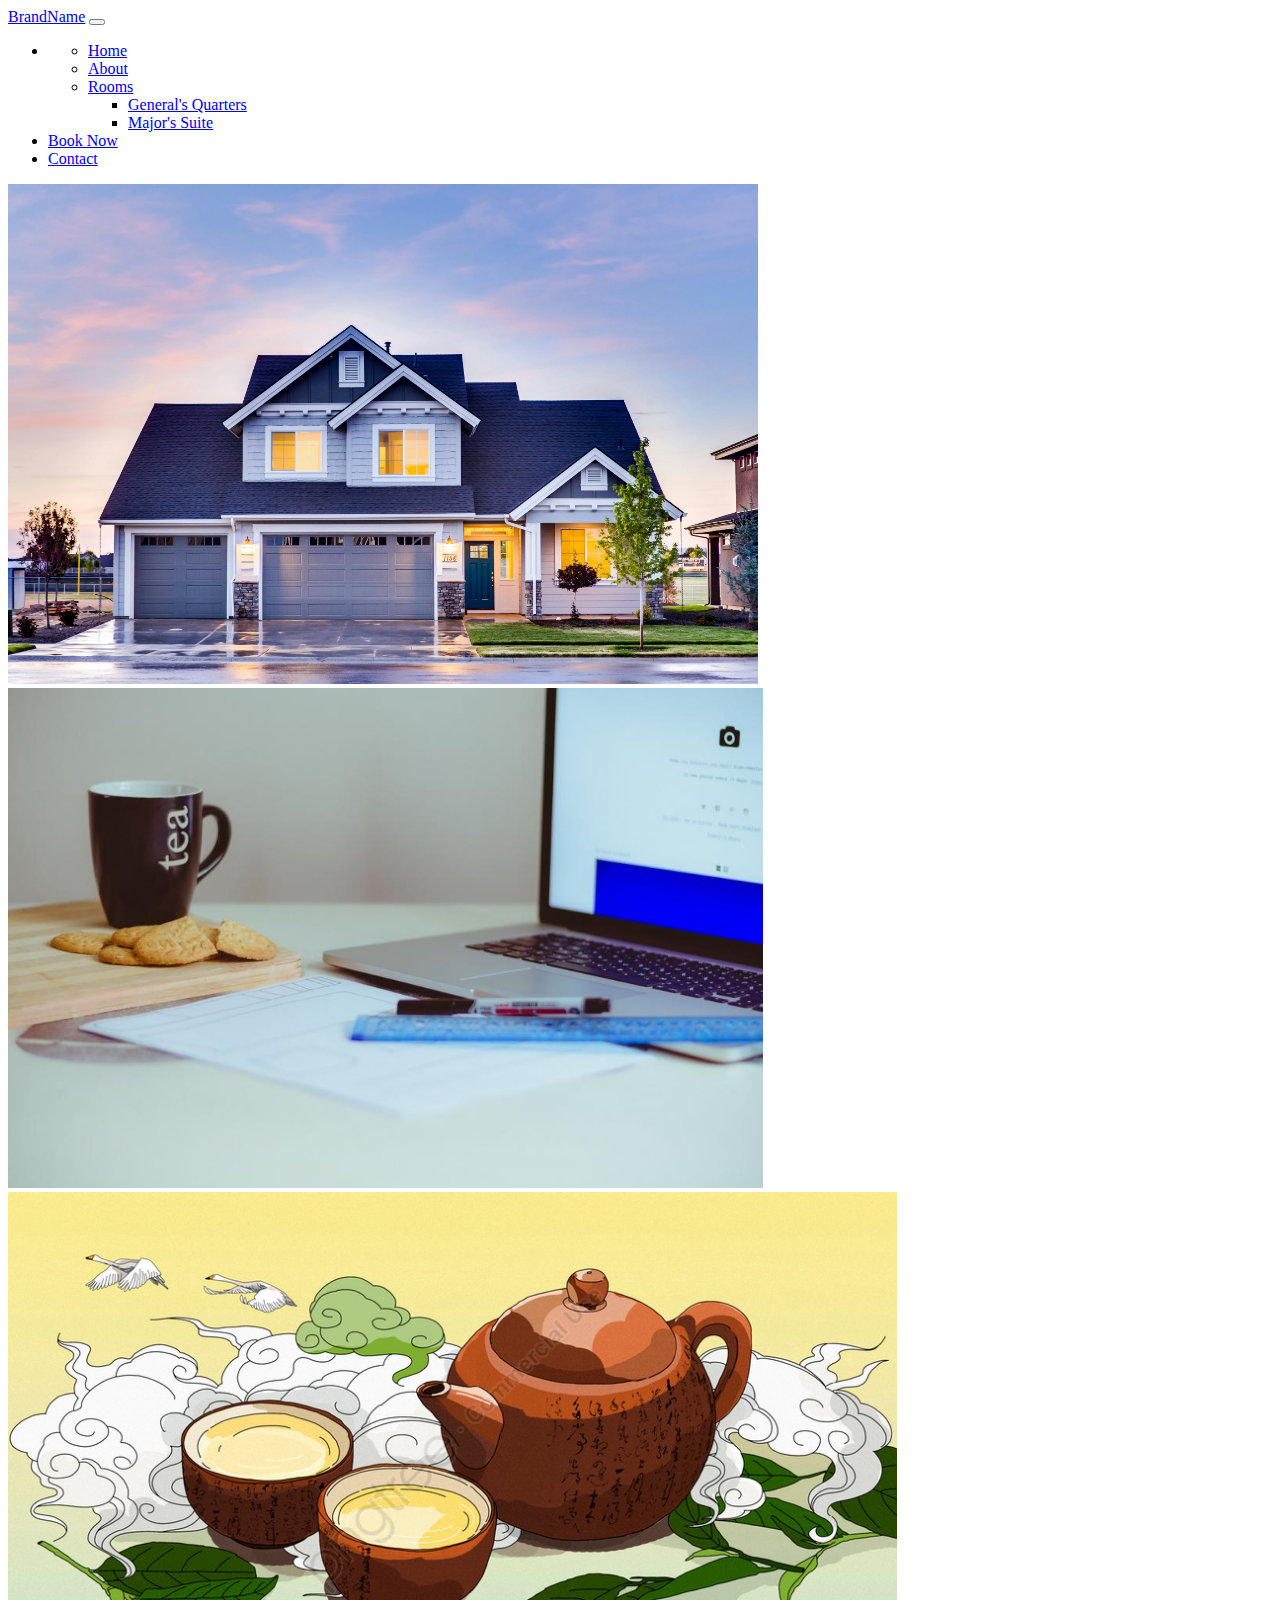
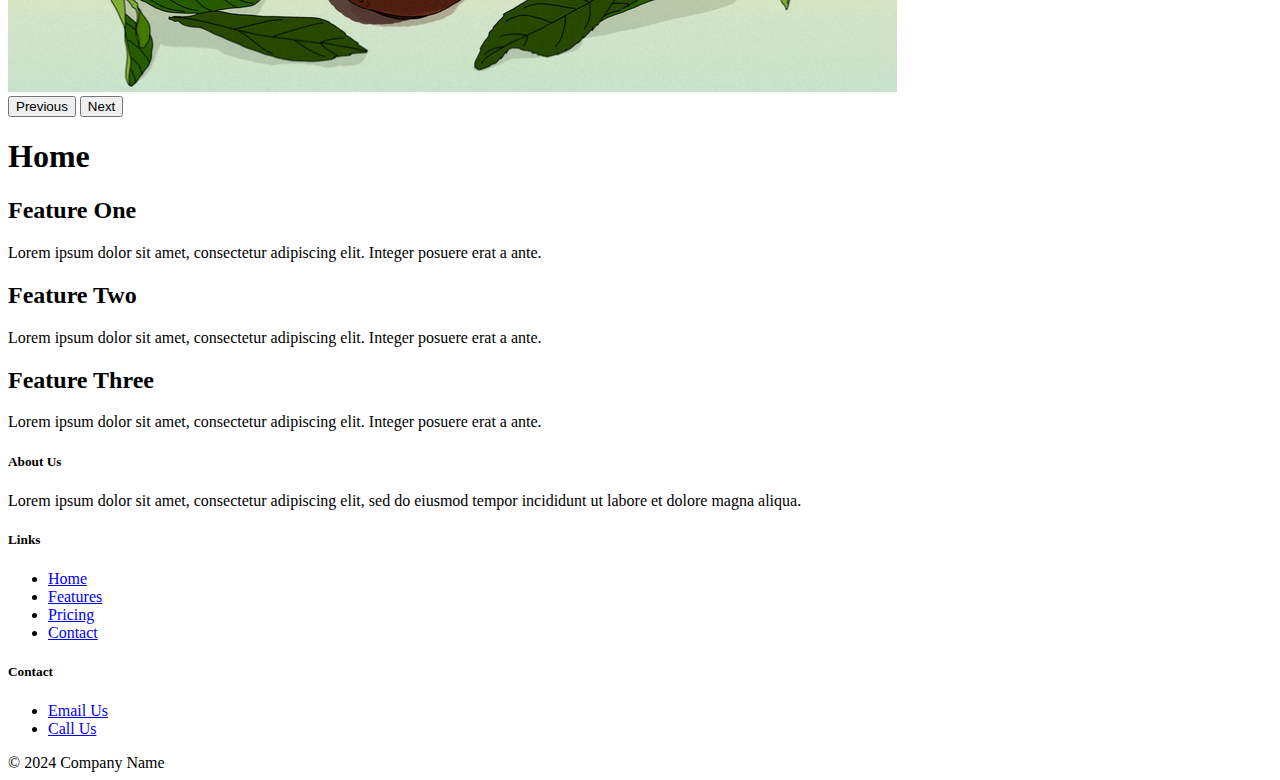
<file: html-source/index.html>
<!DOCTYPE html>
<html lang="en">
  <head>
    <meta charset="UTF-8" />
    <meta name="viewport" content="width=device-width, initial-scale=1.0" />
    <title>Sample Landing Page</title>
    <!-- Bootstrap CSS -->
    <link
      href="https://cdn.jsdelivr.net/npm/bootstrap@5.2.3/dist/css/bootstrap.min.css"
      rel="stylesheet"
      integrity="sha384-rbsA2VBKQhggwzxH7pPCaAqO46MgnOM80zW1RWuH61DGLwZJEdK2Kadq2F9CUG65"
      crossorigin="anonymous"
    />
  </head>

  <body>
    <!-- Navbar -->
    <nav class="navbar navbar-expand-lg navbar-light bg-light">
      <div class="container">
        <a class="navbar-brand" href="#">BrandName</a>
        <button
          class="navbar-toggler"
          type="button"
          data-bs-toggle="collapse"
          data-bs-target="#navbarNav"
          aria-controls="navbarNav"
          aria-expanded="false"
          aria-label="Toggle navigation"
        >
          <span class="navbar-toggler-icon"></span>
        </button>
        <div class="collapse navbar-collapse" id="navbarNav">
          <ul class="navbar-nav ms-auto">
            <li class="nav-item">
              <ul class="navbar-nav me-auto mb-2 mb-lg-0">
                <li class="nav-item">
                  <a
                    class="nav-link active"
                    aria-current="page"
                    href="index.html"
                    >Home</a
                  >
                </li>
                <li class="nav-item">
                  <a class="nav-link" href="about.html">About</a>
                </li>
                <li class="nav-item dropdown">
                  <a
                    class="nav-link dropdown-toggle"
                    href="#"
                    role="button"
                    data-bs-toggle="dropdown"
                    aria-expanded="false"
                  >
                    Rooms
                  </a>
                  <ul class="dropdown-menu">
                    <li>
                      <a class="dropdown-item" href="generals.html"
                        >General's Quarters</a
                      >
                    </li>
                    <li>
                      <a class="dropdown-item" href="majors.html"
                        >Major's Suite</a
                      >
                    </li>
                  </ul>
                </li>
              </ul>
            </li>
            <li class="nav-item">
              <a class="nav-link" href="reservation.html">Book Now</a>
            </li>
            <li class="nav-item">
              <a class="nav-link" href="contact.html">Contact</a>
            </li>
          </ul>
        </div>
      </div>
    </nav>

    <!-- Carousel -->
    <div class="container mt-5">
      <div
        id="carouselExampleControls"
        class="carousel slide carousel-fade"
        data-bs-ride="carousel"
      >
        <div class="carousel-inner">
          <div class="carousel-item active">
            <img
              src="static/images/house-1.jpeg"
              class="d-block w-100"
              alt="..."
              height="500px"
            />
          </div>
          <div class="carousel-item">
            <img
              src="static/images/laptop-tea-1.jpg"
              class="d-block w-100"
              alt="..."
              height="500px"
            />
          </div>
          <div class="carousel-item">
            <img
              src="static/images/tea-1.jpg"
              class="d-block w-100"
              alt="..."
              height="500px"
            />
          </div>
        </div>
        <button
          class="carousel-control-prev"
          type="button"
          data-bs-target="#carouselExampleControls"
          data-bs-slide="prev"
        >
          <span class="carousel-control-prev-icon" aria-hidden="true"></span>
          <span class="visually-hidden">Previous</span>
        </button>
        <button
          class="carousel-control-next"
          type="button"
          data-bs-target="#carouselExampleControls"
          data-bs-slide="next"
        >
          <span class="carousel-control-next-icon" aria-hidden="true"></span>
          <span class="visually-hidden">Next</span>
        </button>
      </div>
    </div>

    <!-- Content Section -->
    <div class="container mt-5">
      <div class="row justify-content-center align-items-center mt-3">
        <h1 class="text-center">Home</h1>
      </div>
      <div class="row">
        <div class="col-md-4">
          <h2>Feature One</h2>
          <p>
            Lorem ipsum dolor sit amet, consectetur adipiscing elit. Integer
            posuere erat a ante.
          </p>
        </div>
        <div class="col-md-4">
          <h2>Feature Two</h2>
          <p>
            Lorem ipsum dolor sit amet, consectetur adipiscing elit. Integer
            posuere erat a ante.
          </p>
        </div>
        <div class="col-md-4">
          <h2>Feature Three</h2>
          <p>
            Lorem ipsum dolor sit amet, consectetur adipiscing elit. Integer
            posuere erat a ante.
          </p>
        </div>
      </div>
    </div>

    <!-- Footer -->
    <footer class="bg-light text-center text-lg-start mt-5">
      <div class="container p-4">
        <div class="row">
          <div class="col-lg-6 col-md-12 mb-4 mb-md-0">
            <h5 class="text-uppercase">About Us</h5>
            <p>
              Lorem ipsum dolor sit amet, consectetur adipiscing elit, sed do
              eiusmod tempor incididunt ut labore et dolore magna aliqua.
            </p>
          </div>
          <div class="col-lg-3 col-md-6 mb-4 mb-md-0">
            <h5 class="text-uppercase">Links</h5>
            <ul class="list-unstyled mb-0">
              <li><a href="#!" class="text-dark">Home</a></li>
              <li><a href="#!" class="text-dark">Features</a></li>
              <li><a href="#!" class="text-dark">Pricing</a></li>
              <li><a href="#!" class="text-dark">Contact</a></li>
            </ul>
          </div>
          <div class="col-lg-3 col-md-6 mb-4 mb-md-0">
            <h5 class="text-uppercase">Contact</h5>
            <ul class="list-unstyled mb-0">
              <li><a href="#!" class="text-dark">Email Us</a></li>
              <li><a href="#!" class="text-dark">Call Us</a></li>
            </ul>
          </div>
        </div>
      </div>
      <div class="text-center p-3 bg-dark text-white">© 2024 Company Name</div>
    </footer>

    <!-- Bootstrap JS Bundle with Popper -->
    <script
      src="https://cdn.jsdelivr.net/npm/@popperjs/core@2.11.6/dist/umd/popper.min.js"
      integrity="sha384-oBqDVmMz9ATKxIep9tiCxS/Z9fNfEXiDAYTujMAeBAsjFuCZSmKbSSUnQlmh/jp3"
      crossorigin="anonymous"
    ></script>
    <script
      src="https://cdn.jsdelivr.net/npm/bootstrap@5.2.3/dist/js/bootstrap.min.js"
      integrity="sha384-cuYeSxntonz0PPNlHhBs68uyIAVpIIOZZ5JqeqvYYIcEL727kskC66kF92t6Xl2V"
      crossorigin="anonymous"
    ></script>
  </body>
</html>
</file>
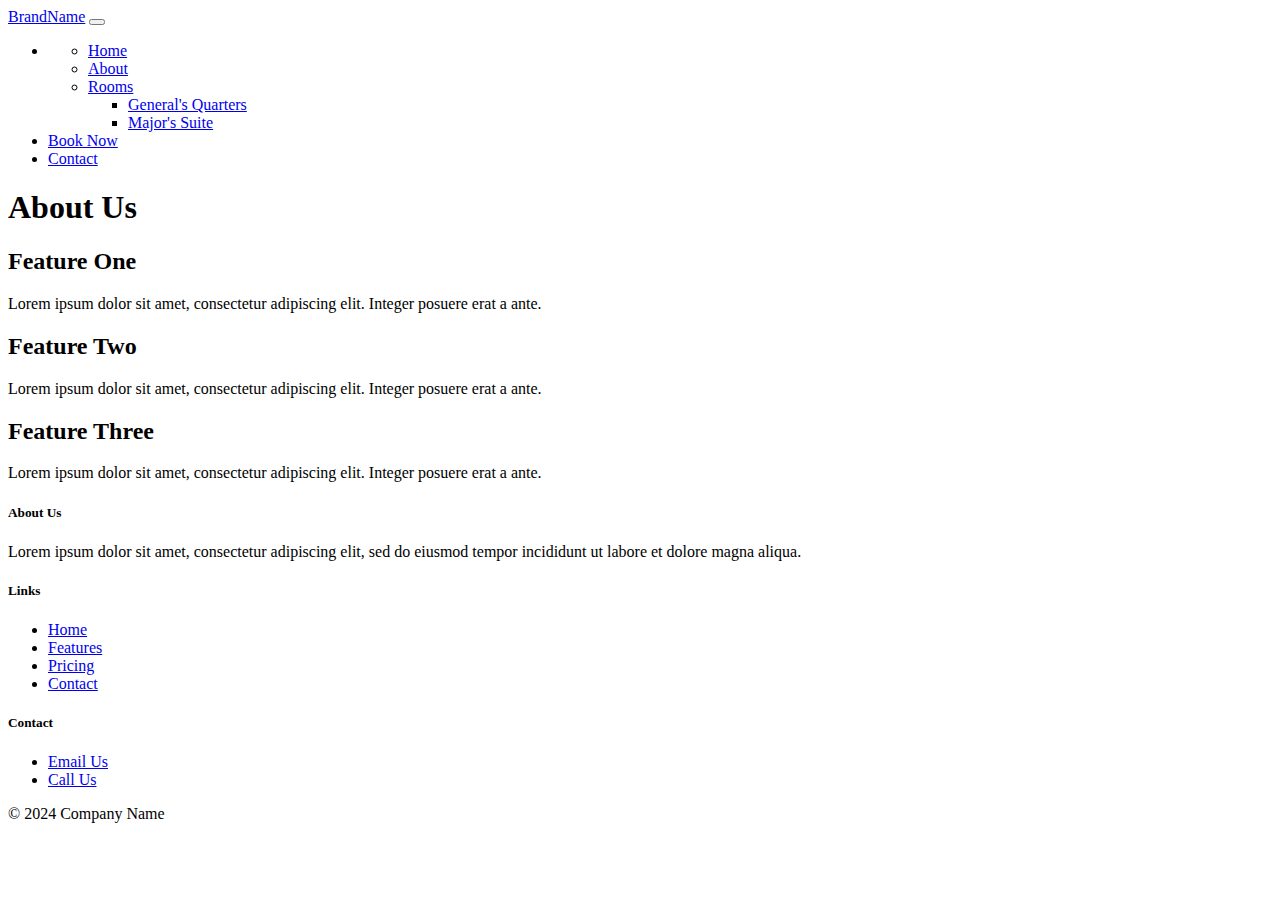
<file: html-source/about.html>
<!DOCTYPE html>
<html lang="en">
  <head>
    <meta charset="UTF-8" />
    <meta name="viewport" content="width=device-width, initial-scale=1.0" />
    <title>Major's Page</title>
    <!-- Bootstrap CSS -->
    <link
      href="https://cdn.jsdelivr.net/npm/bootstrap@5.2.3/dist/css/bootstrap.min.css"
      rel="stylesheet"
      integrity="sha384-rbsA2VBKQhggwzxH7pPCaAqO46MgnOM80zW1RWuH61DGLwZJEdK2Kadq2F9CUG65"
      crossorigin="anonymous"
    />
  </head>

  <body>
    <!-- Navbar -->
    <nav class="navbar navbar-expand-lg navbar-light bg-light">
      <div class="container">
        <a class="navbar-brand" href="#">BrandName</a>
        <button
          class="navbar-toggler"
          type="button"
          data-bs-toggle="collapse"
          data-bs-target="#navbarNav"
          aria-controls="navbarNav"
          aria-expanded="false"
          aria-label="Toggle navigation"
        >
          <span class="navbar-toggler-icon"></span>
        </button>
        <div class="collapse navbar-collapse" id="navbarNav">
          <ul class="navbar-nav ms-auto">
            <li class="nav-item">
              <ul class="navbar-nav me-auto mb-2 mb-lg-0">
                <li class="nav-item">
                  <a
                    class="nav-link active"
                    aria-current="page"
                    href="index.html"
                    >Home</a
                  >
                </li>
                <li class="nav-item">
                  <a class="nav-link" href="about.html">About</a>
                </li>
                <li class="nav-item dropdown">
                  <a
                    class="nav-link dropdown-toggle"
                    href="#"
                    role="button"
                    data-bs-toggle="dropdown"
                    aria-expanded="false"
                  >
                    Rooms
                  </a>
                  <ul class="dropdown-menu">
                    <li>
                      <a class="dropdown-item" href="generals.html"
                        >General's Quarters</a
                      >
                    </li>
                    <li>
                      <a class="dropdown-item" href="majors.html"
                        >Major's Suite</a
                      >
                    </li>
                  </ul>
                </li>
              </ul>
            </li>
            <li class="nav-item">
              <a class="nav-link" href="reservation.html">Book Now</a>
            </li>
            <li class="nav-item">
              <a class="nav-link" href="contact.html">Contact</a>
            </li>
          </ul>
        </div>
      </div>
    </nav>

    <!-- Carousel -->
    <!-- <div class="container mt-5"></div> -->

    <!-- Content Section -->
    <div class="container mt-5">
      <div class="row justify-content-center align-items-center mt-3">
        <h1 class="text-center">About Us</h1>
      </div>
      <div class="row">
        <div class="col-md-4">
          <h2>Feature One</h2>
          <p>
            Lorem ipsum dolor sit amet, consectetur adipiscing elit. Integer
            posuere erat a ante.
          </p>
        </div>
        <div class="col-md-4">
          <h2>Feature Two</h2>
          <p>
            Lorem ipsum dolor sit amet, consectetur adipiscing elit. Integer
            posuere erat a ante.
          </p>
        </div>
        <div class="col-md-4">
          <h2>Feature Three</h2>
          <p>
            Lorem ipsum dolor sit amet, consectetur adipiscing elit. Integer
            posuere erat a ante.
          </p>
        </div>
      </div>
    </div>

    <!-- Footer -->
    <footer class="bg-light text-center text-lg-start mt-5">
      <div class="container p-4">
        <div class="row">
          <div class="col-lg-6 col-md-12 mb-4 mb-md-0">
            <h5 class="text-uppercase">About Us</h5>
            <p>
              Lorem ipsum dolor sit amet, consectetur adipiscing elit, sed do
              eiusmod tempor incididunt ut labore et dolore magna aliqua.
            </p>
          </div>
          <div class="col-lg-3 col-md-6 mb-4 mb-md-0">
            <h5 class="text-uppercase">Links</h5>
            <ul class="list-unstyled mb-0">
              <li><a href="#!" class="text-dark">Home</a></li>
              <li><a href="#!" class="text-dark">Features</a></li>
              <li><a href="#!" class="text-dark">Pricing</a></li>
              <li><a href="#!" class="text-dark">Contact</a></li>
            </ul>
          </div>
          <div class="col-lg-3 col-md-6 mb-4 mb-md-0">
            <h5 class="text-uppercase">Contact</h5>
            <ul class="list-unstyled mb-0">
              <li><a href="#!" class="text-dark">Email Us</a></li>
              <li><a href="#!" class="text-dark">Call Us</a></li>
            </ul>
          </div>
        </div>
      </div>
      <div class="text-center p-3 bg-dark text-white">© 2024 Company Name</div>
    </footer>

    <!-- Bootstrap JS Bundle with Popper -->
    <script
      src="https://cdn.jsdelivr.net/npm/@popperjs/core@2.11.6/dist/umd/popper.min.js"
      integrity="sha384-oBqDVmMz9ATKxIep9tiCxS/Z9fNfEXiDAYTujMAeBAsjFuCZSmKbSSUnQlmh/jp3"
      crossorigin="anonymous"
    ></script>
    <script
      src="https://cdn.jsdelivr.net/npm/bootstrap@5.2.3/dist/js/bootstrap.min.js"
      integrity="sha384-cuYeSxntonz0PPNlHhBs68uyIAVpIIOZZ5JqeqvYYIcEL727kskC66kF92t6Xl2V"
      crossorigin="anonymous"
    ></script>
  </body>
</html>
</file>
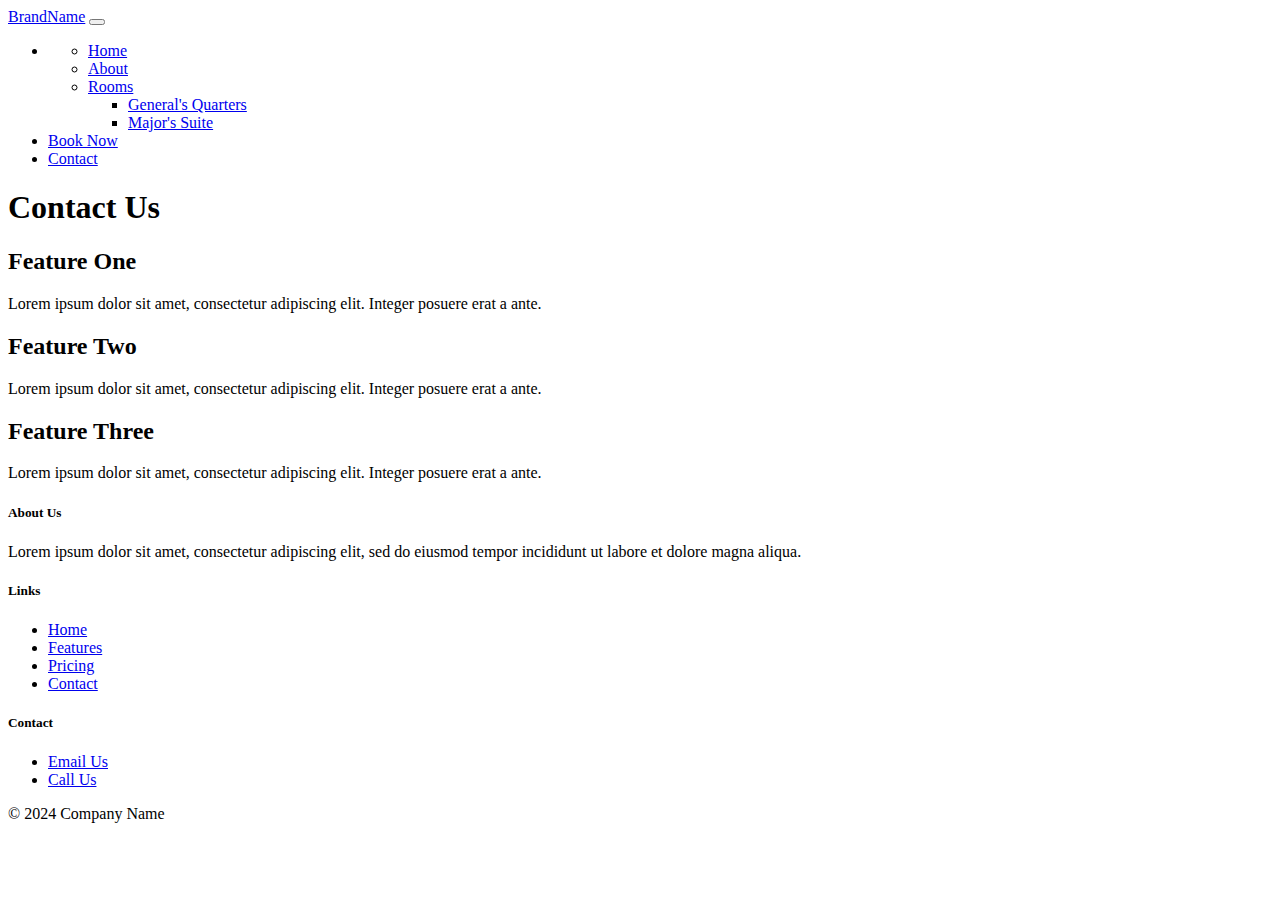
<file: html-source/contact.html>
<!DOCTYPE html>
<html lang="en">
  <head>
    <meta charset="UTF-8" />
    <meta name="viewport" content="width=device-width, initial-scale=1.0" />
    <title>Major's Page</title>
    <!-- Bootstrap CSS -->
    <link
      href="https://cdn.jsdelivr.net/npm/bootstrap@5.2.3/dist/css/bootstrap.min.css"
      rel="stylesheet"
      integrity="sha384-rbsA2VBKQhggwzxH7pPCaAqO46MgnOM80zW1RWuH61DGLwZJEdK2Kadq2F9CUG65"
      crossorigin="anonymous"
    />
  </head>

  <body>
    <!-- Navbar -->
    <nav class="navbar navbar-expand-lg navbar-light bg-light">
      <div class="container">
        <a class="navbar-brand" href="#">BrandName</a>
        <button
          class="navbar-toggler"
          type="button"
          data-bs-toggle="collapse"
          data-bs-target="#navbarNav"
          aria-controls="navbarNav"
          aria-expanded="false"
          aria-label="Toggle navigation"
        >
          <span class="navbar-toggler-icon"></span>
        </button>
        <div class="collapse navbar-collapse" id="navbarNav">
          <ul class="navbar-nav ms-auto">
            <li class="nav-item">
              <ul class="navbar-nav me-auto mb-2 mb-lg-0">
                <li class="nav-item">
                  <a
                    class="nav-link active"
                    aria-current="page"
                    href="index.html"
                    >Home</a
                  >
                </li>
                <li class="nav-item">
                  <a class="nav-link" href="about.html">About</a>
                </li>
                <li class="nav-item dropdown">
                  <a
                    class="nav-link dropdown-toggle"
                    href="#"
                    role="button"
                    data-bs-toggle="dropdown"
                    aria-expanded="false"
                  >
                    Rooms
                  </a>
                  <ul class="dropdown-menu">
                    <li>
                      <a class="dropdown-item" href="generals.html"
                        >General's Quarters</a
                      >
                    </li>
                    <li>
                      <a class="dropdown-item" href="majors.html"
                        >Major's Suite</a
                      >
                    </li>
                  </ul>
                </li>
              </ul>
            </li>
            <li class="nav-item">
              <a class="nav-link" href="reservation.html">Book Now</a>
            </li>
            <li class="nav-item">
              <a class="nav-link" href="contact.html">Contact</a>
            </li>
          </ul>
        </div>
      </div>
    </nav>

    <!-- Carousel -->
    <!-- <div class="container mt-5"></div> -->

    <!-- Content Section -->
    <div class="container mt-5">
      <div class="row justify-content-center align-items-center mt-3">
        <h1 class="text-center">Contact Us</h1>
      </div>
      <div class="row">
        <div class="col-md-4">
          <h2>Feature One</h2>
          <p>
            Lorem ipsum dolor sit amet, consectetur adipiscing elit. Integer
            posuere erat a ante.
          </p>
        </div>
        <div class="col-md-4">
          <h2>Feature Two</h2>
          <p>
            Lorem ipsum dolor sit amet, consectetur adipiscing elit. Integer
            posuere erat a ante.
          </p>
        </div>
        <div class="col-md-4">
          <h2>Feature Three</h2>
          <p>
            Lorem ipsum dolor sit amet, consectetur adipiscing elit. Integer
            posuere erat a ante.
          </p>
        </div>
      </div>
    </div>

    <!-- Footer -->
    <footer class="bg-light text-center text-lg-start mt-5">
      <div class="container p-4">
        <div class="row">
          <div class="col-lg-6 col-md-12 mb-4 mb-md-0">
            <h5 class="text-uppercase">About Us</h5>
            <p>
              Lorem ipsum dolor sit amet, consectetur adipiscing elit, sed do
              eiusmod tempor incididunt ut labore et dolore magna aliqua.
            </p>
          </div>
          <div class="col-lg-3 col-md-6 mb-4 mb-md-0">
            <h5 class="text-uppercase">Links</h5>
            <ul class="list-unstyled mb-0">
              <li><a href="#!" class="text-dark">Home</a></li>
              <li><a href="#!" class="text-dark">Features</a></li>
              <li><a href="#!" class="text-dark">Pricing</a></li>
              <li><a href="#!" class="text-dark">Contact</a></li>
            </ul>
          </div>
          <div class="col-lg-3 col-md-6 mb-4 mb-md-0">
            <h5 class="text-uppercase">Contact</h5>
            <ul class="list-unstyled mb-0">
              <li><a href="#!" class="text-dark">Email Us</a></li>
              <li><a href="#!" class="text-dark">Call Us</a></li>
            </ul>
          </div>
        </div>
      </div>
      <div class="text-center p-3 bg-dark text-white">© 2024 Company Name</div>
    </footer>

    <!-- Bootstrap JS Bundle with Popper -->
    <script
      src="https://cdn.jsdelivr.net/npm/@popperjs/core@2.11.6/dist/umd/popper.min.js"
      integrity="sha384-oBqDVmMz9ATKxIep9tiCxS/Z9fNfEXiDAYTujMAeBAsjFuCZSmKbSSUnQlmh/jp3"
      crossorigin="anonymous"
    ></script>
    <script
      src="https://cdn.jsdelivr.net/npm/bootstrap@5.2.3/dist/js/bootstrap.min.js"
      integrity="sha384-cuYeSxntonz0PPNlHhBs68uyIAVpIIOZZ5JqeqvYYIcEL727kskC66kF92t6Xl2V"
      crossorigin="anonymous"
    ></script>
  </body>
</html>
</file>
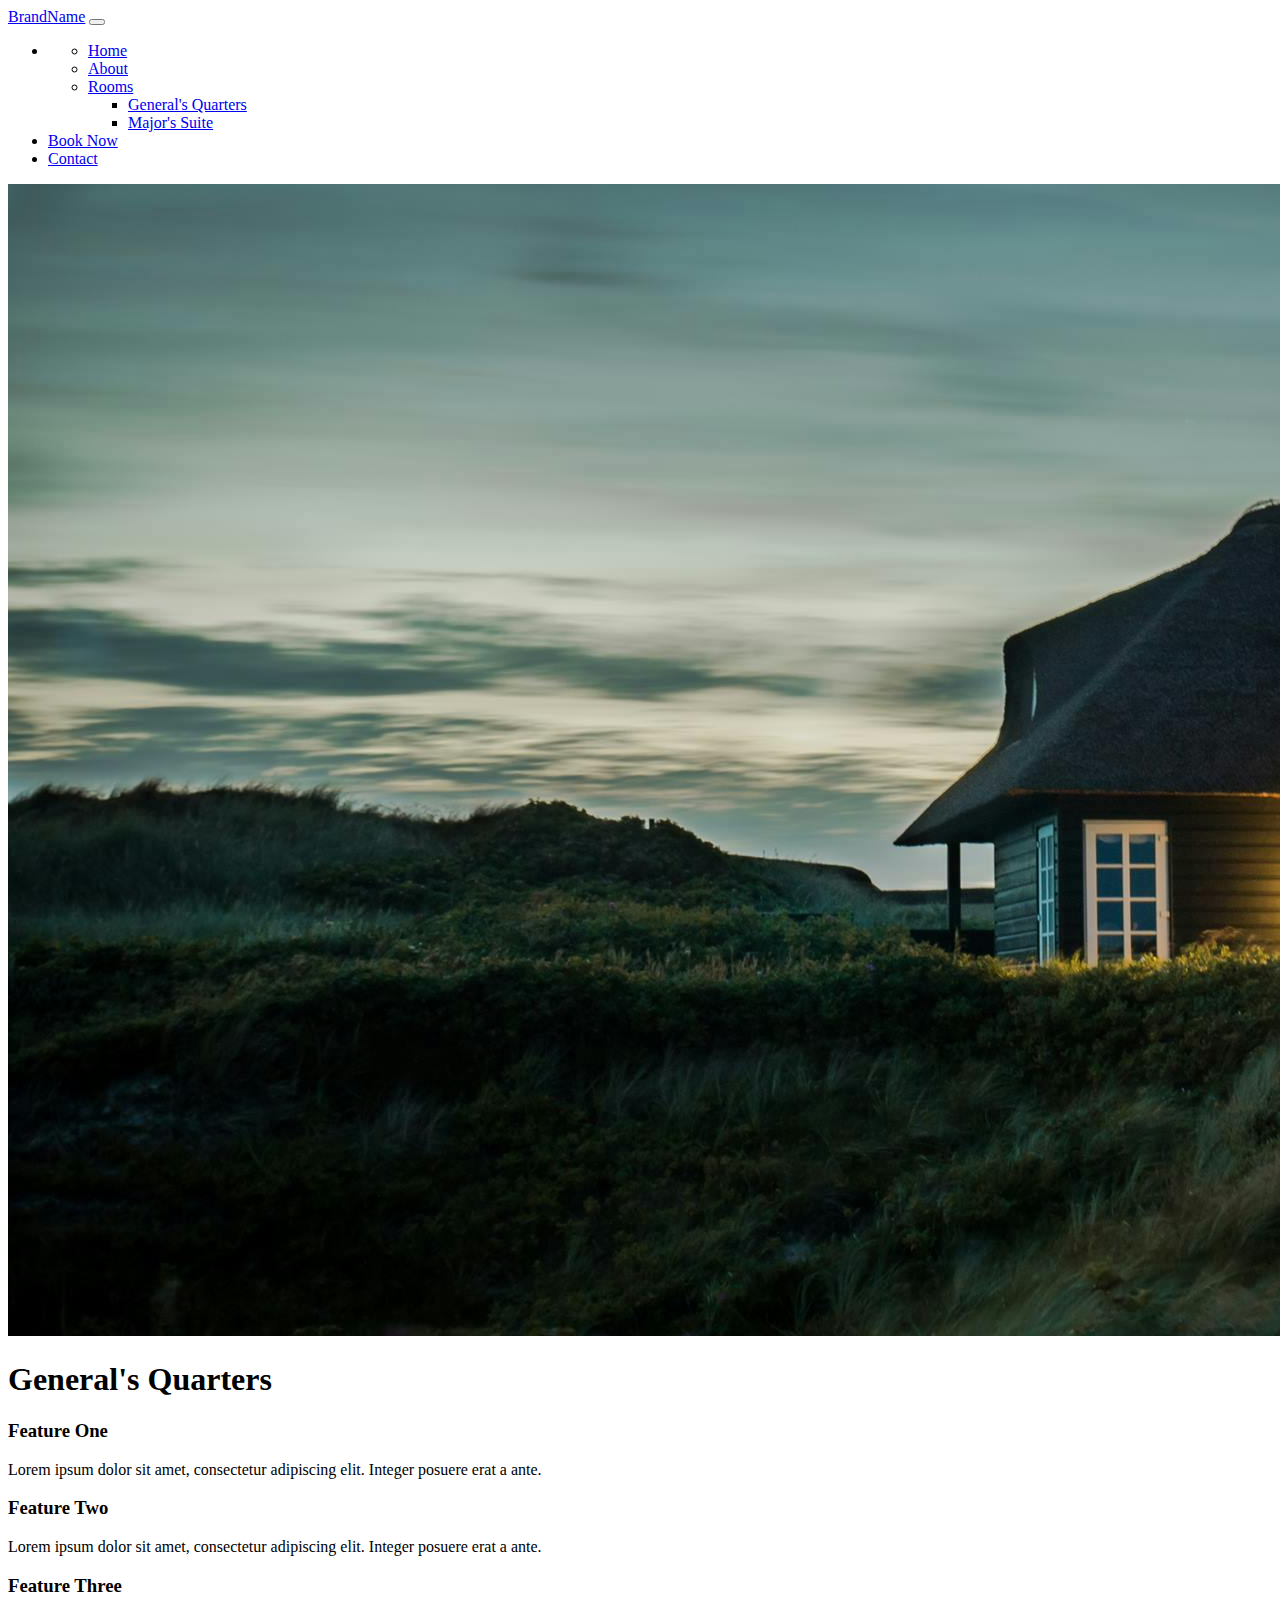
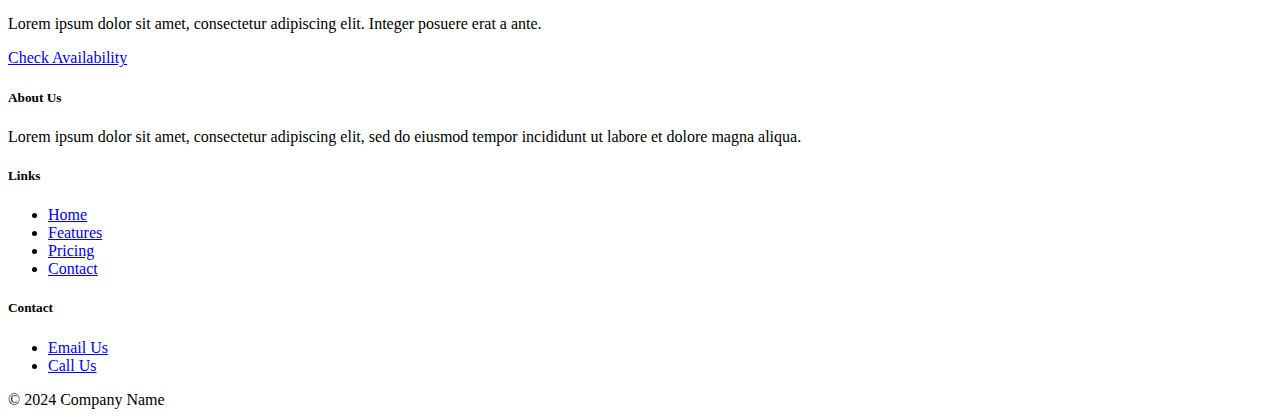
<file: html-source/generals.html>
<!DOCTYPE html>
<html lang="en">
  <head>
    <meta charset="UTF-8" />
    <meta name="viewport" content="width=device-width, initial-scale=1.0" />
    <title>General's Quarters</title>
    <!-- Bootstrap CSS -->
    <link
      href="https://cdn.jsdelivr.net/npm/bootstrap@5.2.3/dist/css/bootstrap.min.css"
      rel="stylesheet"
      integrity="sha384-rbsA2VBKQhggwzxH7pPCaAqO46MgnOM80zW1RWuH61DGLwZJEdK2Kadq2F9CUG65"
      crossorigin="anonymous"
    />
  </head>

  <body>
    <!-- Navbar -->
    <nav class="navbar navbar-expand-lg navbar-light bg-light">
      <div class="container">
        <a class="navbar-brand" href="#">BrandName</a>
        <button
          class="navbar-toggler"
          type="button"
          data-bs-toggle="collapse"
          data-bs-target="#navbarNav"
          aria-controls="navbarNav"
          aria-expanded="false"
          aria-label="Toggle navigation"
        >
          <span class="navbar-toggler-icon"></span>
        </button>
        <div class="collapse navbar-collapse" id="navbarNav">
          <ul class="navbar-nav ms-auto">
            <li class="nav-item">
              <ul class="navbar-nav me-auto mb-2 mb-lg-0">
                <li class="nav-item">
                  <a
                    class="nav-link active"
                    aria-current="page"
                    href="index.html"
                    >Home</a
                  >
                </li>
                <li class="nav-item">
                  <a class="nav-link" href="about.html">About</a>
                </li>
                <li class="nav-item dropdown">
                  <a
                    class="nav-link dropdown-toggle"
                    href="#"
                    role="button"
                    data-bs-toggle="dropdown"
                    aria-expanded="false"
                  >
                    Rooms
                  </a>
                  <ul class="dropdown-menu">
                    <li>
                      <a class="dropdown-item" href="generals.html"
                        >General's Quarters</a
                      >
                    </li>
                    <li>
                      <a class="dropdown-item" href="majors.html"
                        >Major's Suite</a
                      >
                    </li>
                  </ul>
                </li>
              </ul>
            </li>
            <li class="nav-item">
              <a class="nav-link" href="reservation.html">Book Now</a>
            </li>
            <li class="nav-item">
              <a class="nav-link" href="contact.html">Contact</a>
            </li>
          </ul>
        </div>
      </div>
    </nav>

    <!-- Carousel -->
    <!-- <div class="container mt-5"></div> -->

    <!-- Content Section -->
    <div class="container mt-5">
      <div class="row justify-content-md-center">
        <div class="col-6">
          <img
            src="static/images/house-2.jpg"
            alt="generals-quarters"
            class="img-fluid img-thumbnail mx-auto d-block"
          />
        </div>
      </div>

      <!-- <div class="row">
        <div class="col-lg-12 col-md-12 col-sm-12 col-xs-12 mx-auto">
          <img
            src="static/images/house-2.jpg"
            alt="generals-quarters"
            class="img-fluid img-thumbnail mx-auto d-block"
          />
        </div>
      </div> -->

      <div class="row justify-content-center align-items-center mt-3">
        <h1 class="text-center">General's Quarters</h1>
      </div>

      <div class="row">
        <div class="col-md-4">
          <h3>Feature One</h3>
          <p>
            Lorem ipsum dolor sit amet, consectetur adipiscing elit. Integer
            posuere erat a ante.
          </p>
        </div>
        <div class="col-md-4">
          <h3>Feature Two</h3>
          <p>
            Lorem ipsum dolor sit amet, consectetur adipiscing elit. Integer
            posuere erat a ante.
          </p>
        </div>
        <div class="col-md-4">
          <h3>Feature Three</h3>
          <p>
            Lorem ipsum dolor sit amet, consectetur adipiscing elit. Integer
            posuere erat a ante.
          </p>
        </div>
      </div>
      <div class="row justify-content-center align-items-center">
        <div class="text-center">
          <a href="/make-reservation-gq" type="button" class="btn btn-success"
            >Check Availability</a
          >
        </div>
      </div>
    </div>

    <!-- Footer -->
    <footer class="bg-light text-center text-lg-start mt-5">
      <div class="container p-4">
        <div class="row">
          <div class="col-lg-6 col-md-12 mb-4 mb-md-0">
            <h5 class="text-uppercase">About Us</h5>
            <p>
              Lorem ipsum dolor sit amet, consectetur adipiscing elit, sed do
              eiusmod tempor incididunt ut labore et dolore magna aliqua.
            </p>
          </div>
          <div class="col-lg-3 col-md-6 mb-4 mb-md-0">
            <h5 class="text-uppercase">Links</h5>
            <ul class="list-unstyled mb-0">
              <li><a href="#!" class="text-dark">Home</a></li>
              <li><a href="#!" class="text-dark">Features</a></li>
              <li><a href="#!" class="text-dark">Pricing</a></li>
              <li><a href="#!" class="text-dark">Contact</a></li>
            </ul>
          </div>
          <div class="col-lg-3 col-md-6 mb-4 mb-md-0">
            <h5 class="text-uppercase">Contact</h5>
            <ul class="list-unstyled mb-0">
              <li><a href="#!" class="text-dark">Email Us</a></li>
              <li><a href="#!" class="text-dark">Call Us</a></li>
            </ul>
          </div>
        </div>
      </div>
      <div class="text-center p-3 bg-dark text-white">© 2024 Company Name</div>
    </footer>

    <!-- Bootstrap JS Bundle with Popper -->
    <script
      src="https://cdn.jsdelivr.net/npm/@popperjs/core@2.11.6/dist/umd/popper.min.js"
      integrity="sha384-oBqDVmMz9ATKxIep9tiCxS/Z9fNfEXiDAYTujMAeBAsjFuCZSmKbSSUnQlmh/jp3"
      crossorigin="anonymous"
    ></script>
    <script
      src="https://cdn.jsdelivr.net/npm/bootstrap@5.2.3/dist/js/bootstrap.min.js"
      integrity="sha384-cuYeSxntonz0PPNlHhBs68uyIAVpIIOZZ5JqeqvYYIcEL727kskC66kF92t6Xl2V"
      crossorigin="anonymous"
    ></script>
  </body>
</html>
</file>
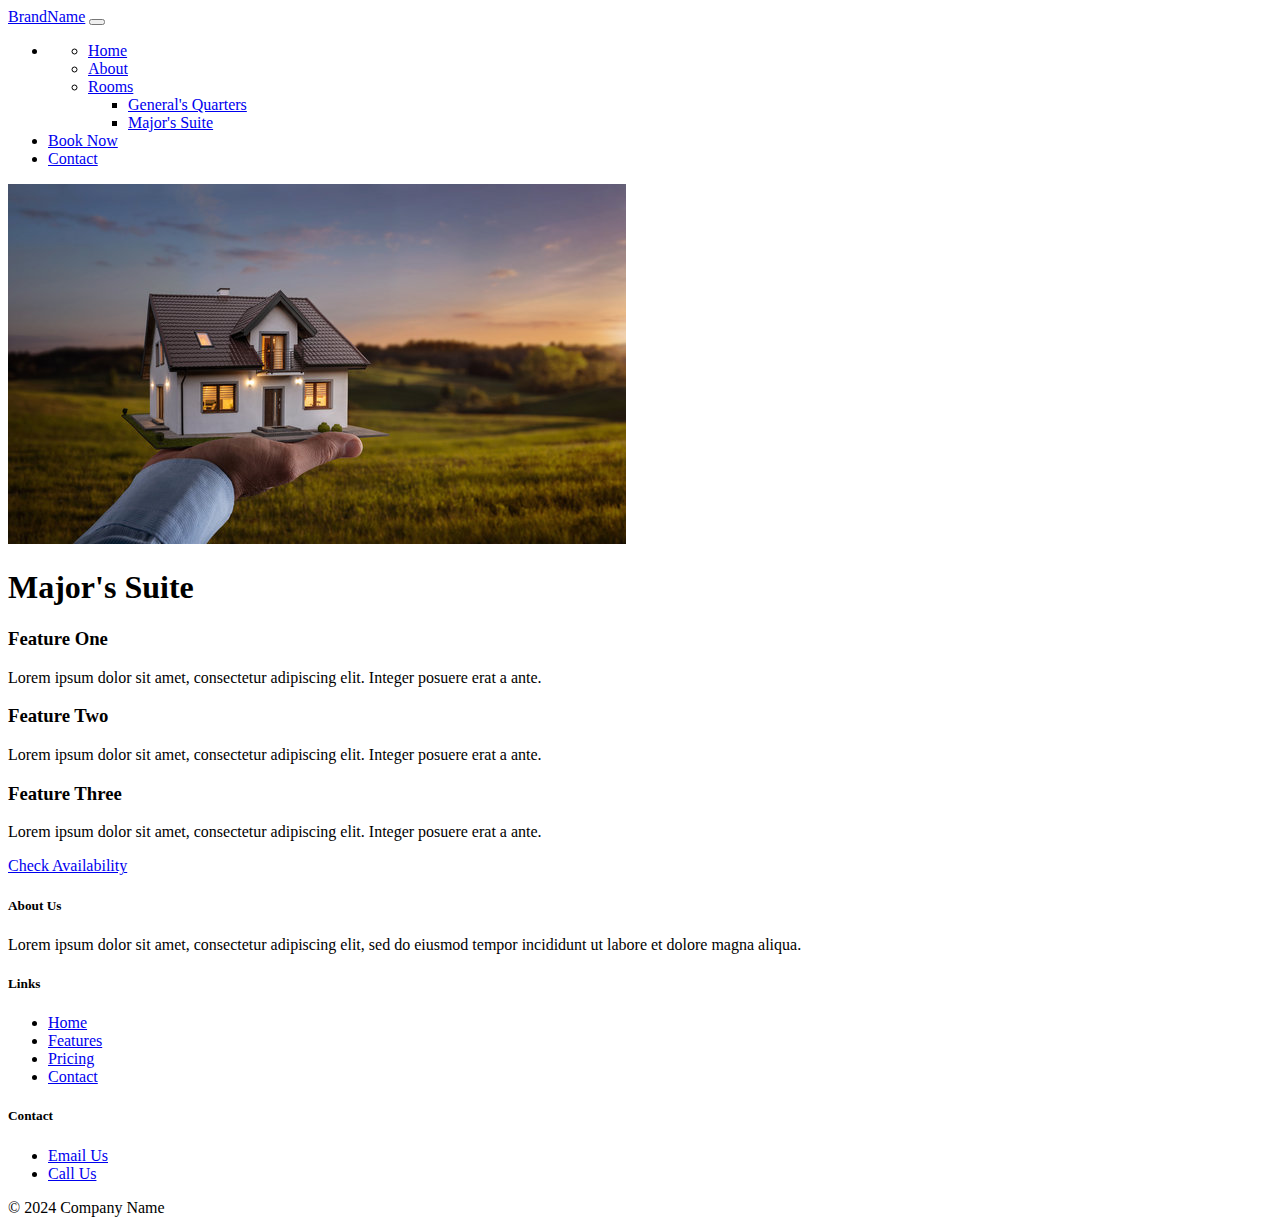
<file: html-source/majors.html>
<!DOCTYPE html>
<html lang="en">
  <head>
    <meta charset="UTF-8" />
    <meta name="viewport" content="width=device-width, initial-scale=1.0" />
    <title>Major's Suite</title>
    <!-- Bootstrap CSS -->
    <link
      href="https://cdn.jsdelivr.net/npm/bootstrap@5.2.3/dist/css/bootstrap.min.css"
      rel="stylesheet"
      integrity="sha384-rbsA2VBKQhggwzxH7pPCaAqO46MgnOM80zW1RWuH61DGLwZJEdK2Kadq2F9CUG65"
      crossorigin="anonymous"
    />
  </head>

  <body>
    <!-- Navbar -->
    <nav class="navbar navbar-expand-lg navbar-light bg-light">
      <div class="container">
        <a class="navbar-brand" href="#">BrandName</a>
        <button
          class="navbar-toggler"
          type="button"
          data-bs-toggle="collapse"
          data-bs-target="#navbarNav"
          aria-controls="navbarNav"
          aria-expanded="false"
          aria-label="Toggle navigation"
        >
          <span class="navbar-toggler-icon"></span>
        </button>
        <div class="collapse navbar-collapse" id="navbarNav">
          <ul class="navbar-nav ms-auto">
            <li class="nav-item">
              <ul class="navbar-nav me-auto mb-2 mb-lg-0">
                <li class="nav-item">
                  <a
                    class="nav-link active"
                    aria-current="page"
                    href="index.html"
                    >Home</a
                  >
                </li>
                <li class="nav-item">
                  <a class="nav-link" href="about.html">About</a>
                </li>
                <li class="nav-item dropdown">
                  <a
                    class="nav-link dropdown-toggle"
                    href="#"
                    role="button"
                    data-bs-toggle="dropdown"
                    aria-expanded="false"
                  >
                    Rooms
                  </a>
                  <ul class="dropdown-menu">
                    <li>
                      <a class="dropdown-item" href="generals.html"
                        >General's Quarters</a
                      >
                    </li>
                    <li>
                      <a class="dropdown-item" href="majors.html"
                        >Major's Suite</a
                      >
                    </li>
                  </ul>
                </li>
              </ul>
            </li>
            <li class="nav-item">
              <a class="nav-link" href="reservation.html">Book Now</a>
            </li>
            <li class="nav-item">
              <a class="nav-link" href="contact.html">Contact</a>
            </li>
          </ul>
        </div>
      </div>
    </nav>

    <!-- Carousel -->
    <!-- <div class="container mt-5"></div> -->

    <!-- Content Section -->
    <div class="container mt-5">
      <div class="row justify-content-md-center">
        <div class="col-6">
          <img
            src="static/images/house-3.jpg"
            alt="generals-quarters"
            class="img-fluid img-thumbnail mx-auto d-block"
          />
        </div>
      </div>

      <!-- <div class="row">
        <div class="col-lg-12 col-md-12 col-sm-12 col-xs-12 mx-auto">
          <img
            src="static/images/house-2.jpg"
            alt="generals-quarters"
            class="img-fluid img-thumbnail mx-auto d-block"
          />
        </div>
      </div> -->

      <div class="row justify-content-center align-items-center mt-3">
        <h1 class="text-center">Major's Suite</h1>
      </div>

      <div class="row">
        <div class="col-md-4">
          <h3>Feature One</h3>
          <p>
            Lorem ipsum dolor sit amet, consectetur adipiscing elit. Integer
            posuere erat a ante.
          </p>
        </div>
        <div class="col-md-4">
          <h3>Feature Two</h3>
          <p>
            Lorem ipsum dolor sit amet, consectetur adipiscing elit. Integer
            posuere erat a ante.
          </p>
        </div>
        <div class="col-md-4">
          <h3>Feature Three</h3>
          <p>
            Lorem ipsum dolor sit amet, consectetur adipiscing elit. Integer
            posuere erat a ante.
          </p>
        </div>
      </div>
      <div class="row justify-content-center align-items-center">
        <div class="text-center">
          <a href="/make-reservation-ms" type="button" class="btn btn-success"
            >Check Availability</a
          >
        </div>
      </div>
    </div>

    <!-- Footer -->
    <footer class="bg-light text-center text-lg-start mt-5">
      <div class="container p-4">
        <div class="row">
          <div class="col-lg-6 col-md-12 mb-4 mb-md-0">
            <h5 class="text-uppercase">About Us</h5>
            <p>
              Lorem ipsum dolor sit amet, consectetur adipiscing elit, sed do
              eiusmod tempor incididunt ut labore et dolore magna aliqua.
            </p>
          </div>
          <div class="col-lg-3 col-md-6 mb-4 mb-md-0">
            <h5 class="text-uppercase">Links</h5>
            <ul class="list-unstyled mb-0">
              <li><a href="#!" class="text-dark">Home</a></li>
              <li><a href="#!" class="text-dark">Features</a></li>
              <li><a href="#!" class="text-dark">Pricing</a></li>
              <li><a href="#!" class="text-dark">Contact</a></li>
            </ul>
          </div>
          <div class="col-lg-3 col-md-6 mb-4 mb-md-0">
            <h5 class="text-uppercase">Contact</h5>
            <ul class="list-unstyled mb-0">
              <li><a href="#!" class="text-dark">Email Us</a></li>
              <li><a href="#!" class="text-dark">Call Us</a></li>
            </ul>
          </div>
        </div>
      </div>
      <div class="text-center p-3 bg-dark text-white">© 2024 Company Name</div>
    </footer>

    <!-- Bootstrap JS Bundle with Popper -->
    <script
      src="https://cdn.jsdelivr.net/npm/@popperjs/core@2.11.6/dist/umd/popper.min.js"
      integrity="sha384-oBqDVmMz9ATKxIep9tiCxS/Z9fNfEXiDAYTujMAeBAsjFuCZSmKbSSUnQlmh/jp3"
      crossorigin="anonymous"
    ></script>
    <script
      src="https://cdn.jsdelivr.net/npm/bootstrap@5.2.3/dist/js/bootstrap.min.js"
      integrity="sha384-cuYeSxntonz0PPNlHhBs68uyIAVpIIOZZ5JqeqvYYIcEL727kskC66kF92t6Xl2V"
      crossorigin="anonymous"
    ></script>
  </body>
</html>
</file>
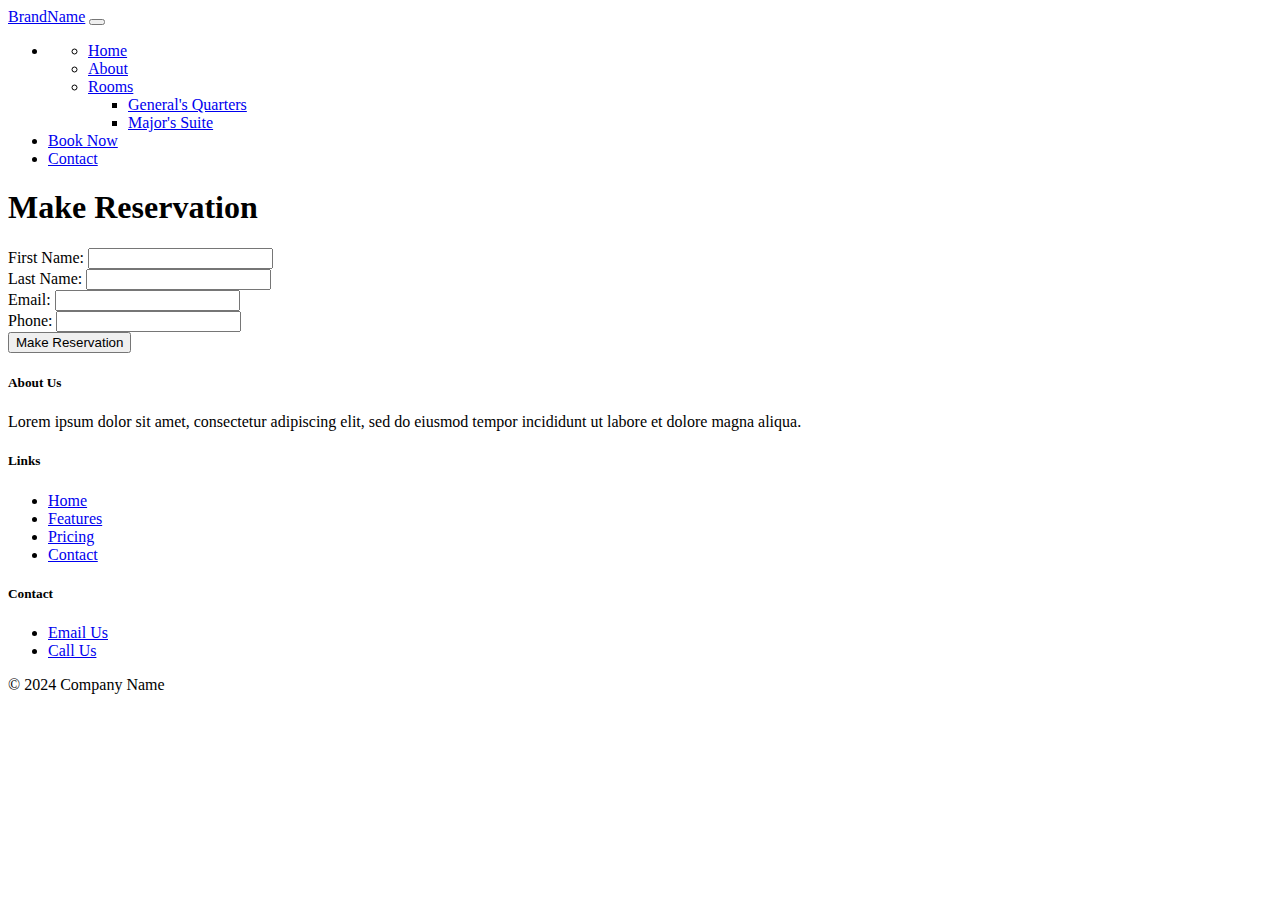
<file: html-source/make-reservation.html>
<!DOCTYPE html>
<html lang="en">
  <head>
    <meta charset="UTF-8" />
    <meta name="viewport" content="width=device-width, initial-scale=1.0" />
    <title>Major's Page</title>
    <!-- Bootstrap CSS -->
    <link
      href="https://cdn.jsdelivr.net/npm/bootstrap@5.2.3/dist/css/bootstrap.min.css"
      rel="stylesheet"
      integrity="sha384-rbsA2VBKQhggwzxH7pPCaAqO46MgnOM80zW1RWuH61DGLwZJEdK2Kadq2F9CUG65"
      crossorigin="anonymous"
    />
  </head>

  <body>
    <!-- Navbar -->
    <nav class="navbar navbar-expand-lg navbar-light bg-light">
      <div class="container">
        <a class="navbar-brand" href="#">BrandName</a>
        <button
          class="navbar-toggler"
          type="button"
          data-bs-toggle="collapse"
          data-bs-target="#navbarNav"
          aria-controls="navbarNav"
          aria-expanded="false"
          aria-label="Toggle navigation"
        >
          <span class="navbar-toggler-icon"></span>
        </button>
        <div class="collapse navbar-collapse" id="navbarNav">
          <ul class="navbar-nav ms-auto">
            <li class="nav-item">
              <ul class="navbar-nav me-auto mb-2 mb-lg-0">
                <li class="nav-item">
                  <a
                    class="nav-link active"
                    aria-current="page"
                    href="index.html"
                    >Home</a
                  >
                </li>
                <li class="nav-item">
                  <a class="nav-link" href="about.html">About</a>
                </li>
                <li class="nav-item dropdown">
                  <a
                    class="nav-link dropdown-toggle"
                    href="#"
                    role="button"
                    data-bs-toggle="dropdown"
                    aria-expanded="false"
                  >
                    Rooms
                  </a>
                  <ul class="dropdown-menu">
                    <li>
                      <a class="dropdown-item" href="generals.html"
                        >General's Quarters</a
                      >
                    </li>
                    <li>
                      <a class="dropdown-item" href="majors.html"
                        >Major's Suite</a
                      >
                    </li>
                  </ul>
                </li>
              </ul>
            </li>
            <li class="nav-item">
              <a class="nav-link" href="reservation.html">Book Now</a>
            </li>
            <li class="nav-item">
              <a class="nav-link" href="contact.html">Contact</a>
            </li>
          </ul>
        </div>
      </div>
    </nav>

    <!-- Carousel -->
    <!-- <div class="container mt-5"></div> -->

    <!-- Content Section -->
    <div class="container mt-5">
      <div class="row justify-content-center align-items-center mt-3">
        <h1 class="text-center">Make Reservation</h1>
      </div>

      <form
        action="make-reservation.html"
        method="post"
        class="needs-validation"
        novalidate
      >
        <div class="mb-3">
          <label for="firstName" class="form-label">First Name:</label>
          <input
            name="firstName"
            type="text"
            class="form-control"
            id="firstName"
          />
        </div>
        <div class="mb-3">
          <label for="lastName" class="form-label">Last Name:</label>
          <input
            name="lastName"
            type="text"
            class="form-control"
            id="lastName"
          />
        </div>
        <div class="mb-3">
          <label for="email" class="form-label">Email:</label>
          <input name="email" type="email" class="form-control" id="email" />
        </div>
        <div class="mb-3">
          <label for="phone" class="form-label">Phone:</label>
          <input name="phone" type="phone" class="form-control" id="phone" />
        </div>

        <button type="submit" class="btn btn-primary">Make Reservation</button>
      </form>
    </div>

    <!-- Footer -->
    <footer class="bg-light text-center text-lg-start mt-5">
      <div class="container p-4">
        <div class="row">
          <div class="col-lg-6 col-md-12 mb-4 mb-md-0">
            <h5 class="text-uppercase">About Us</h5>
            <p>
              Lorem ipsum dolor sit amet, consectetur adipiscing elit, sed do
              eiusmod tempor incididunt ut labore et dolore magna aliqua.
            </p>
          </div>
          <div class="col-lg-3 col-md-6 mb-4 mb-md-0">
            <h5 class="text-uppercase">Links</h5>
            <ul class="list-unstyled mb-0">
              <li><a href="#!" class="text-dark">Home</a></li>
              <li><a href="#!" class="text-dark">Features</a></li>
              <li><a href="#!" class="text-dark">Pricing</a></li>
              <li><a href="#!" class="text-dark">Contact</a></li>
            </ul>
          </div>
          <div class="col-lg-3 col-md-6 mb-4 mb-md-0">
            <h5 class="text-uppercase">Contact</h5>
            <ul class="list-unstyled mb-0">
              <li><a href="#!" class="text-dark">Email Us</a></li>
              <li><a href="#!" class="text-dark">Call Us</a></li>
            </ul>
          </div>
        </div>
      </div>
      <div class="text-center p-3 bg-dark text-white">© 2024 Company Name</div>
    </footer>

    <!-- Bootstrap JS Bundle with Popper -->
    <script
      src="https://cdn.jsdelivr.net/npm/@popperjs/core@2.11.6/dist/umd/popper.min.js"
      integrity="sha384-oBqDVmMz9ATKxIep9tiCxS/Z9fNfEXiDAYTujMAeBAsjFuCZSmKbSSUnQlmh/jp3"
      crossorigin="anonymous"
    ></script>
    <script
      src="https://cdn.jsdelivr.net/npm/bootstrap@5.2.3/dist/js/bootstrap.min.js"
      integrity="sha384-cuYeSxntonz0PPNlHhBs68uyIAVpIIOZZ5JqeqvYYIcEL727kskC66kF92t6Xl2V"
      crossorigin="anonymous"
    ></script>
  </body>
</html>
</file>
